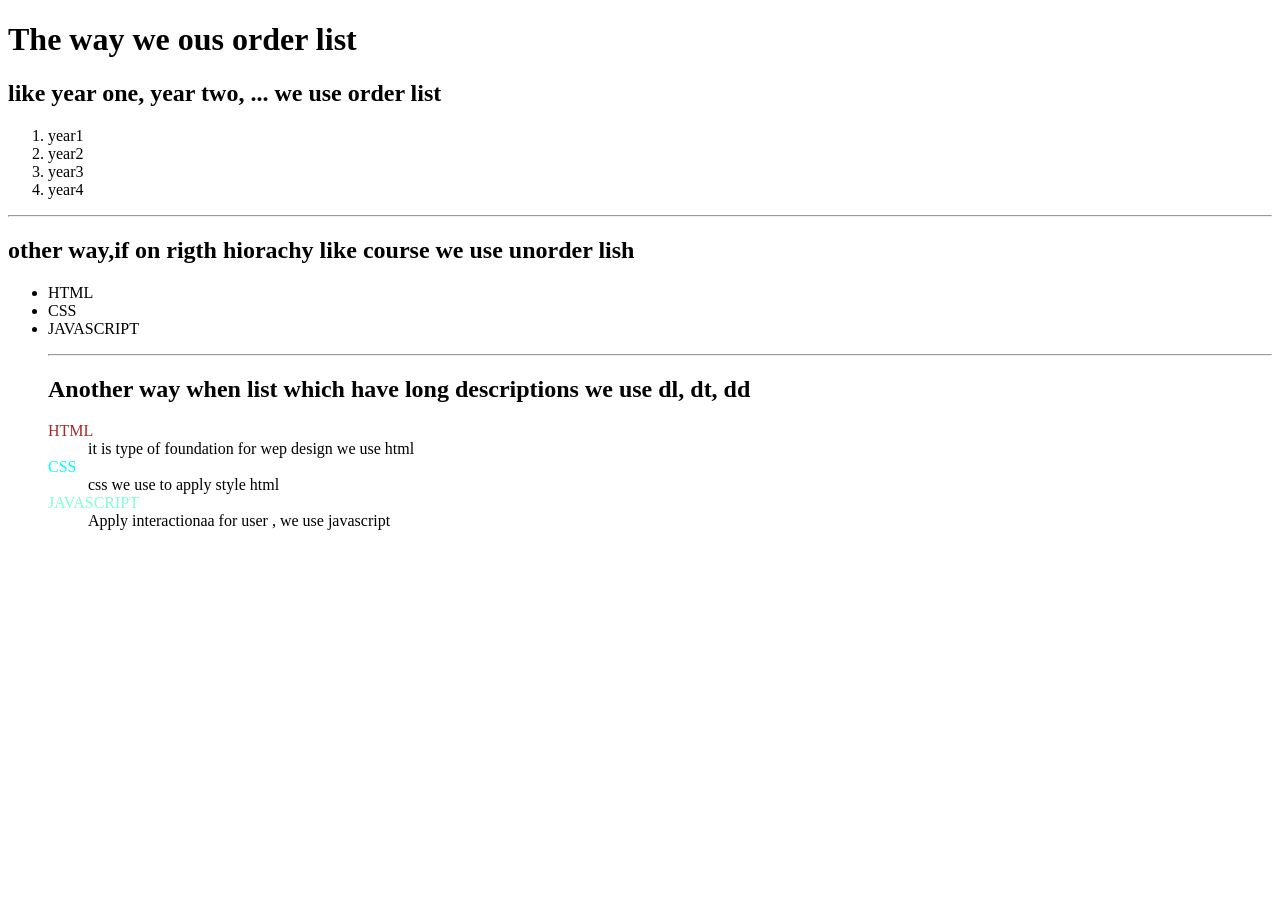
<file: go on/index.htm>
<!DOCTYPE html>
<html lang="en">
<head>
    <meta charset="UTF-8">
    <meta name="viewport" content="width=device-width, initial-scale=1.0">
    <title>Document</title>
</head>
<body>
    <h1>The way we ous order list</h1>
    <h2>like year one, year two, ... we use order list</h2>
    <ol>
    <li>year1</li>
    <li>year2</li>
    <li>year3</li>
    <li>year4</li>
</ol>
<hr>
<h2>other way,if on rigth hiorachy like course we use unorder lish</h2>
<ul>
    <li>HTML</li>
    <li>CSS</li>
    <li>JAVASCRIPT</li>
</ul>
<ul>
    <hr>
    <h2>Another way when list which have long descriptions we use dl, dt, dd</h2>
    <dl>
        <dt style="color: brown;">HTML</dt>
        <dd>it is type of foundation for wep design we use html</dd>
        <dt style="color: aqua;">CSS</dt>
        <dd> css we use to apply style html</dd>
        <dt style="color: aquamarine;">JAVASCRIPT</dt>
        <dd> Apply interactionaa for user , we use javascript</dd>

    </dl>
</ul>
</body>
</html>
</file>
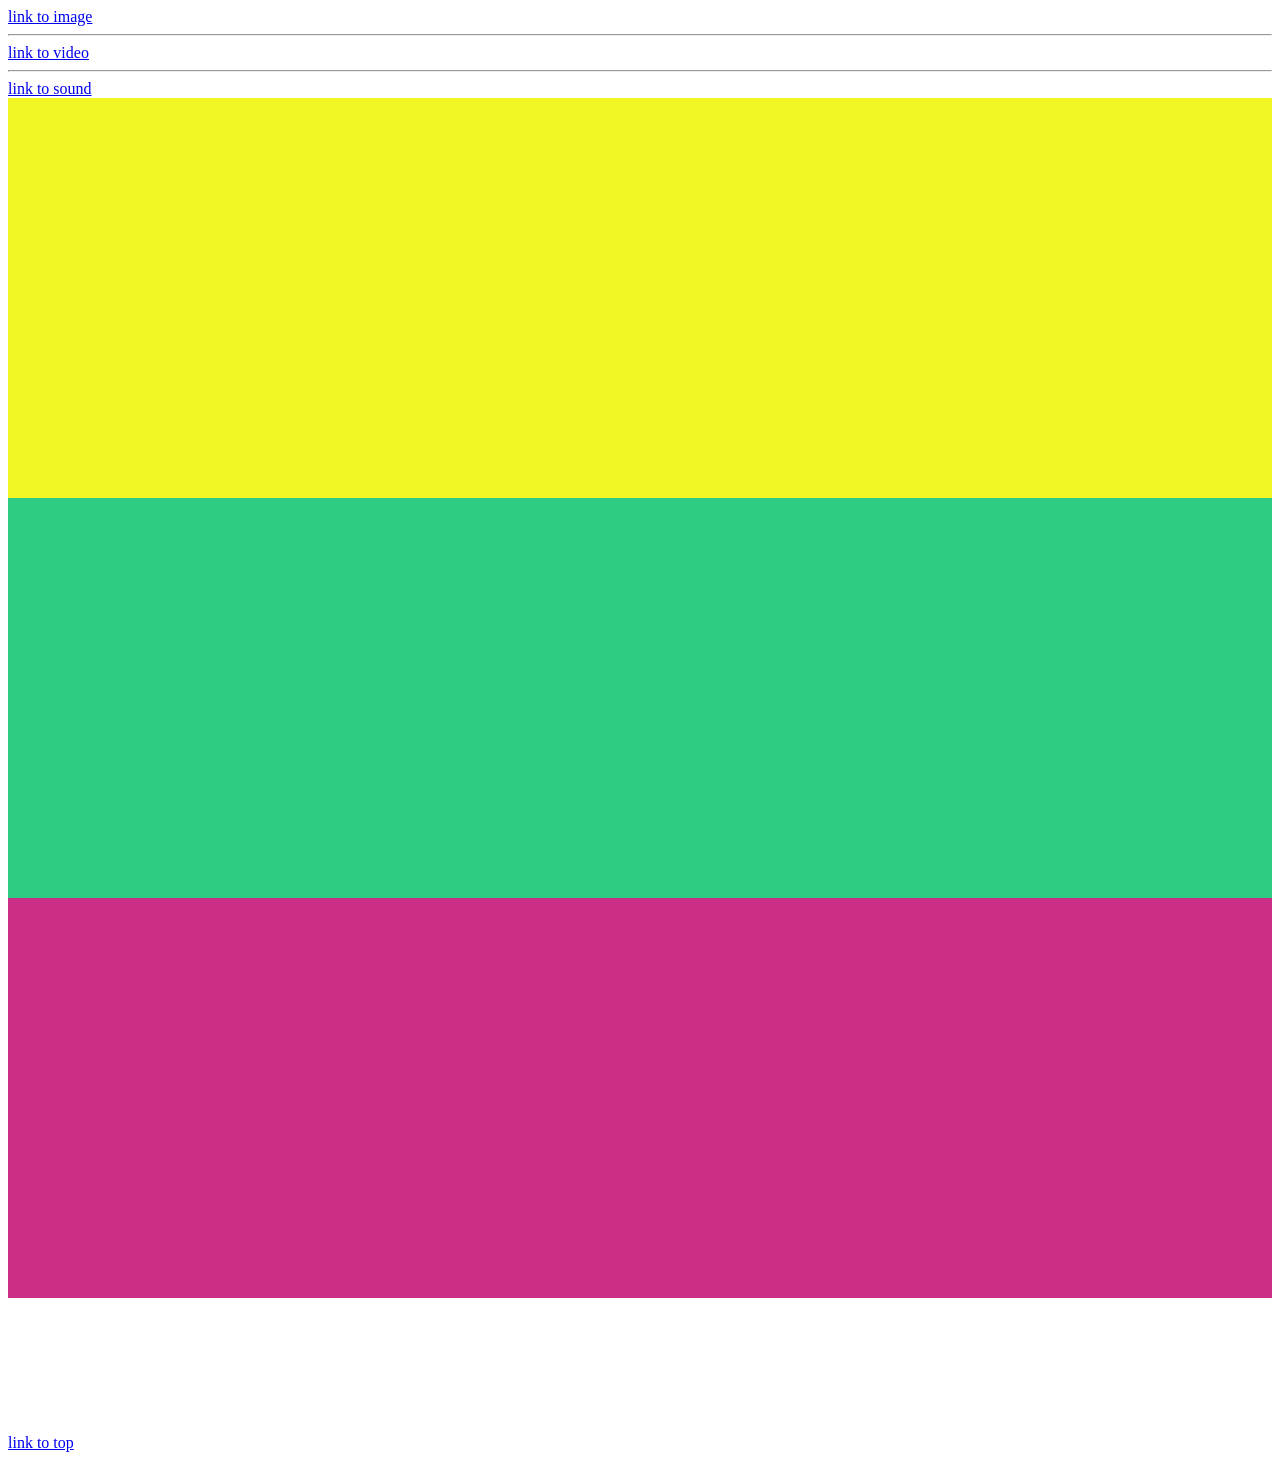
<file: link_by_elementd.htm>
<!DOCTYPE html>
<html lang="en">
<head>
    <meta charset="UTF-8">
    <meta name="viewport" content="width=device-width, initial-scale=1.0">
    <title>Document</title>
    <style>
        #imageblock {
            width: 100%;
            height: 400px;
            background-color: rgb(240, 247, 37);
        }
        #videoblock {
            width: 100%;
            height: 400px;
            background-color: rgb(46, 203, 133);
        }
        #soundblock {
            width: 100%;
            height: 400px;
            background-color: rgb(203, 46, 133);
        }
    </style>
</head>
<body>
    <a href="#imageblock">link to image</a>
    <hr />
    <a href="#videoblock">link to video</a>
    <hr />
    <a href="#soundblock">link to sound</a>
    <div id="imageblock"></div>
    <div id="videoblock"></div>
    <div id="soundblock"></div>
    <a href="#top">link to top</a>
    </div>
    <video src=""
</body>
</html>
</file>
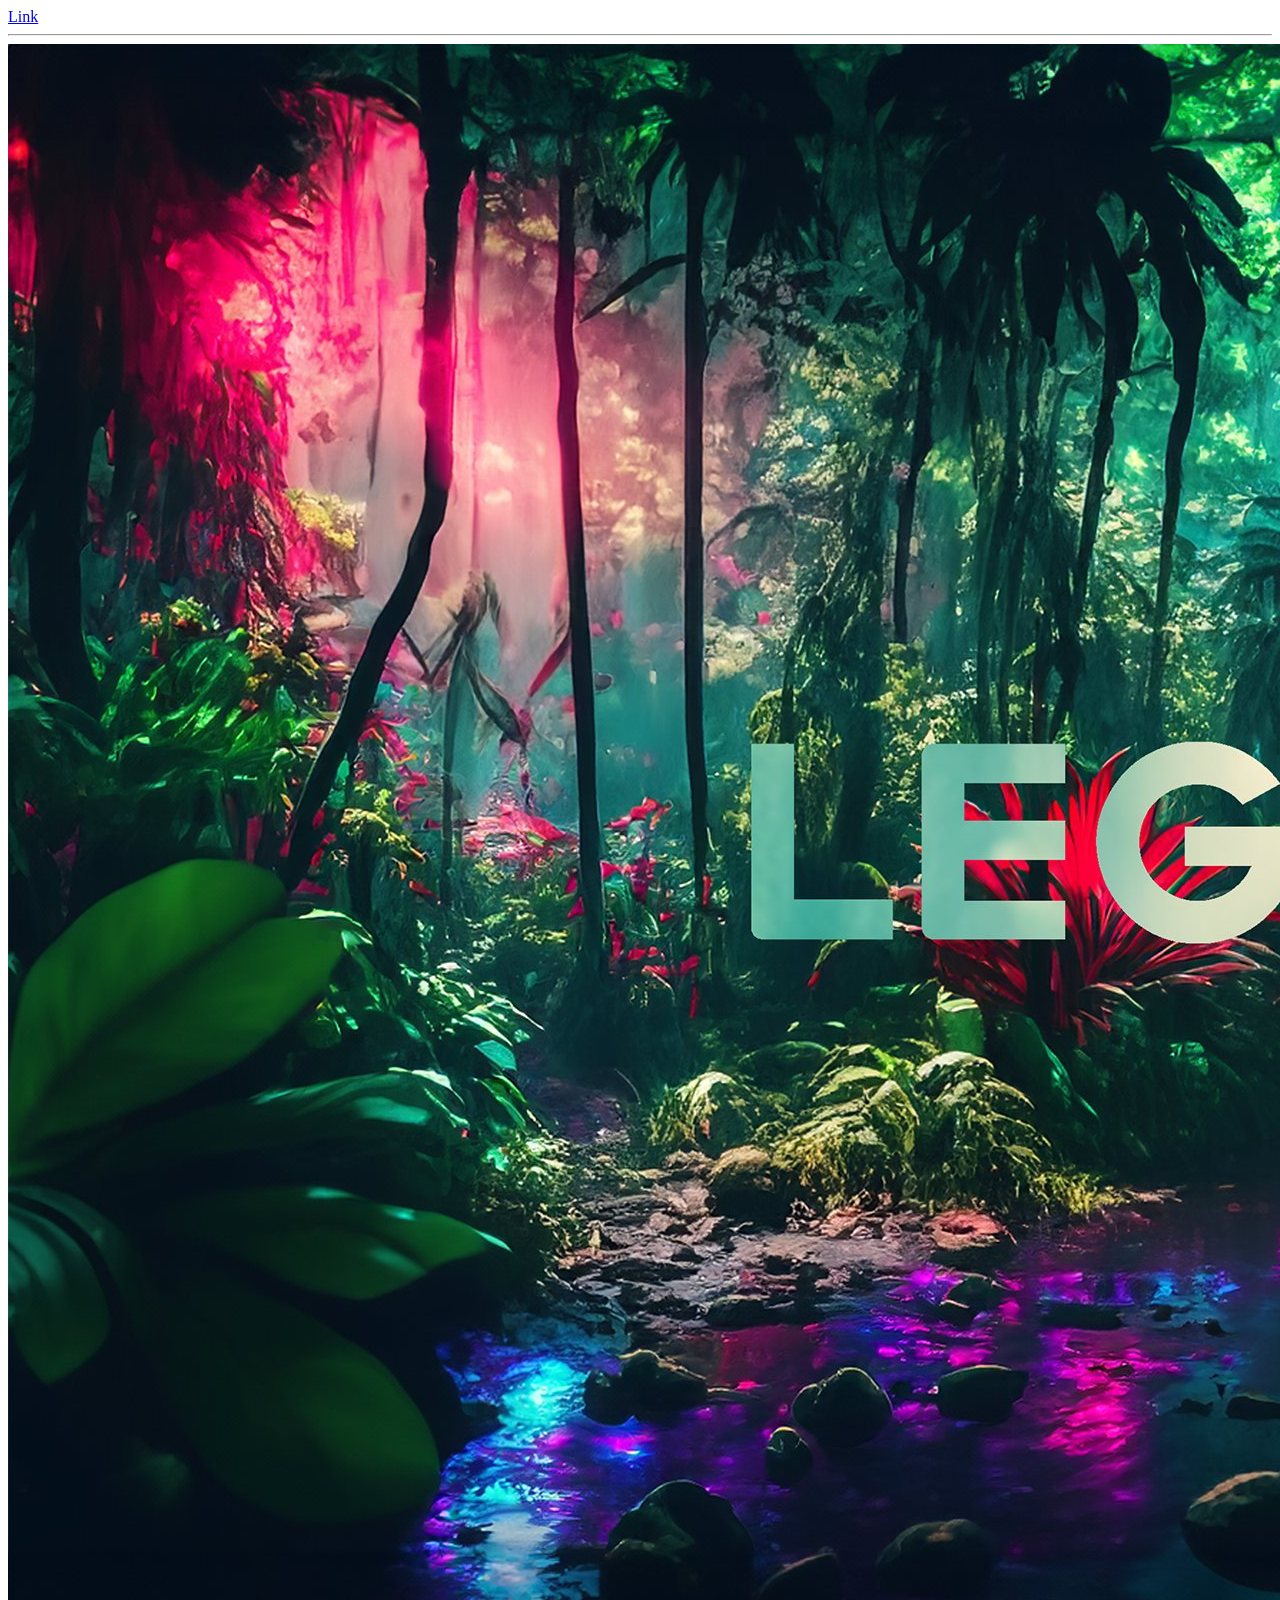
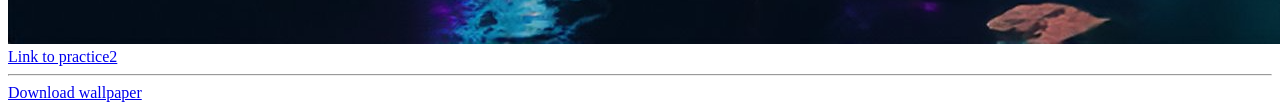
<file: practice1.htm>
<!DOCTYPE html>
<html lang="en">
<head>
    <meta charset="UTF-8">
    <meta name="viewport" content="width=device-width, initial-scale=1.0">
    <title>Document</title>
</head>
<body>
    <a href="https://www.aub.edu.kh/tc/eng/">Link</a>
    <hr />
    <img src="img/wp14662626.png" />
    <a href="http://127.0.0.1:5500/img/practice2.htm">Link to practice2</a>
    <hr />
    <a href="img/wp14662626.png" download="Legion Wallpaper.png">Download wallpaper</a>
</body>
</html>
</file>
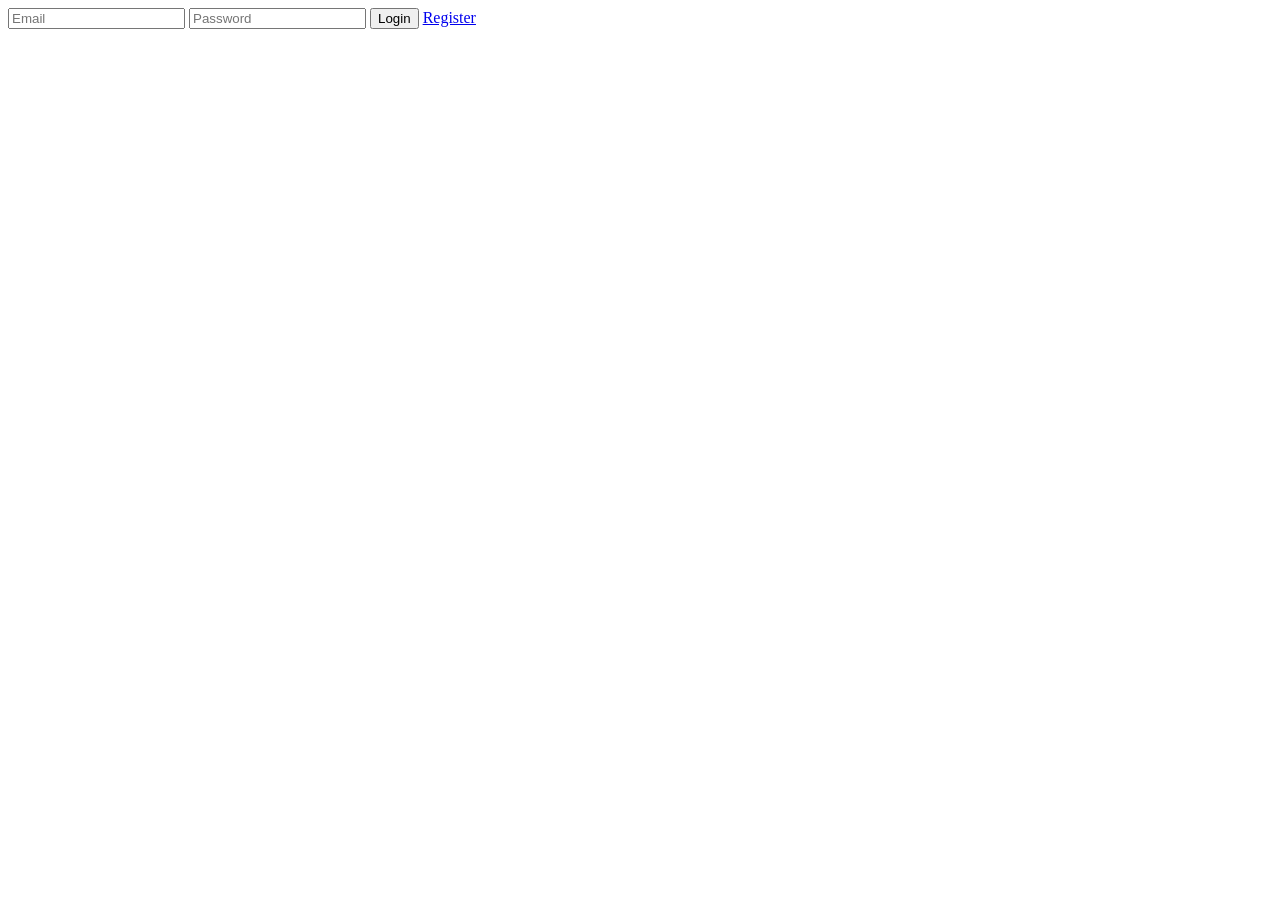
<file: tabnotuse-orderly.htm>
<!doctype html>
<html lang="en">
  <head>
    <meta charset="UTF-8" />
    <meta name="viewport" content="width=device-width, initial-scale=1.0" />
    <title>Document</title>
  </head>
  <body>
    <input placeholder="Email" />
    <input placeholder="Password" />
    <button>Login</button>
    <a href="/register">Register</a>
  </body>
</html>
</file>
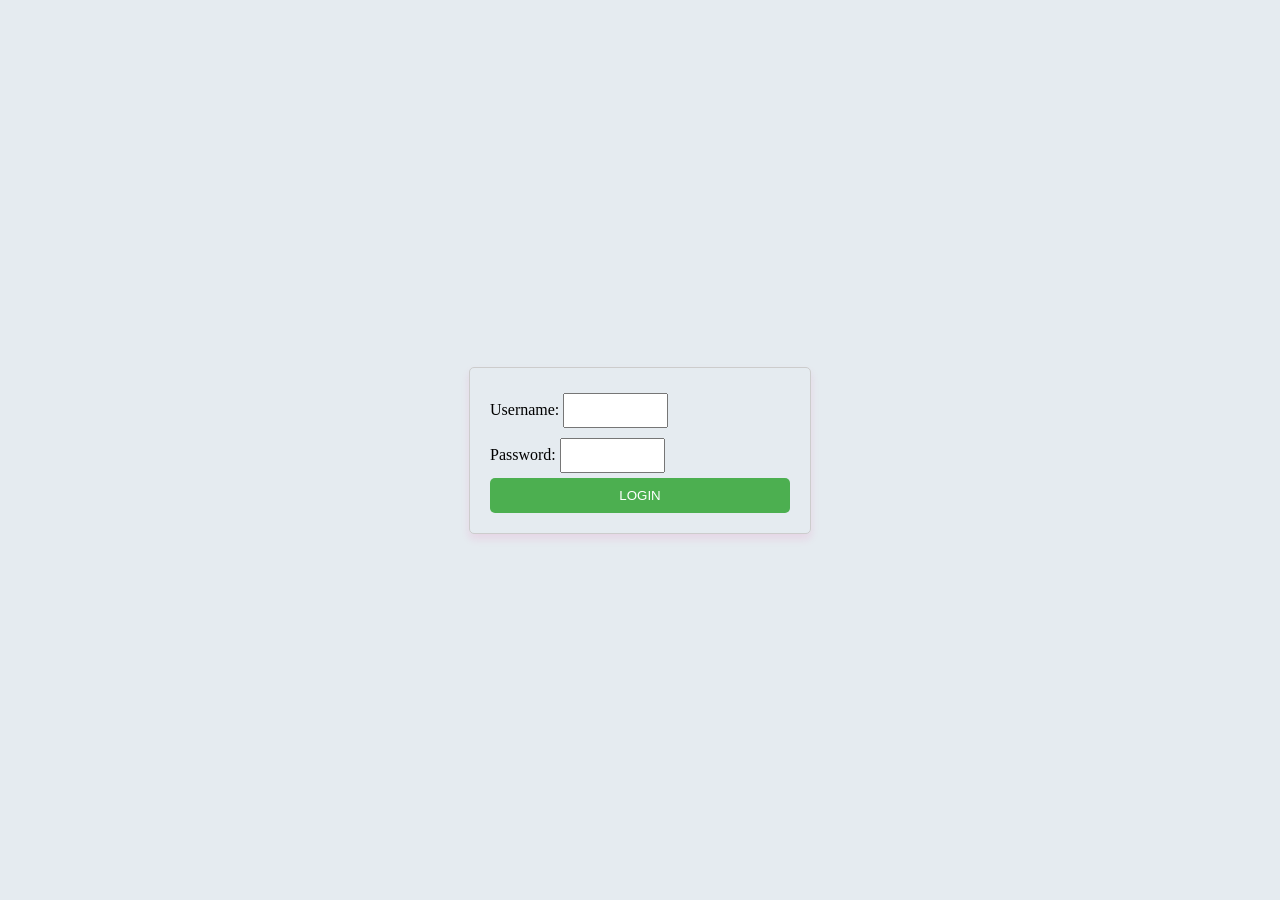
<file: go on/form.htm>
<!DOCTYPE html>
<html lang="en">
<head>
    <meta charset="UTF-8">
    <meta name="viewport" content="width=device-width, initial-scale=1.0">
    <title>Document</title>
    <style>
        html, body {
            height: 100%;
            margin: 0;
            display: flex;
            justify-content: center;
            align-items: center;
            background-color: #e5ebf0;
        }
        form {
            width: 300px;
            padding: 20px;
            border: 1px solid #ccc;
            border-radius: 5px;
            box-shadow: 0 0 10px rgba(0, 0, 0, 0.1);
            box-shadow: 0 5px 8px rgba(243, 27, 135, 0.1);
        }
        formcontroller {
            padding: 10px 0;
        }
        input[type="text"], input[type="password"] {
            width: 35%;
            padding: 8px;
            margin: 5px 0;
            box-sizing: border-box;
        }
        input[type="submit"] {
            width: 100%;
            padding: 10px;
            background-color: #4CAF50;
            color: white;
            border: none;
            border-radius: 5px;
            cursor: pointer;
        }
        label {
            font-size:large
            display: block;
            margin-bottom: 5px;
            width: 80px;;
        }
        button {
            width: 100%;
            padding: 10px;
            background-color: #4CAF50;
            color: white;
            border: none;
            border-radius: 5px;
            cursor: pointer;
        }
    </style>
</head>
<body>
    <form action="">
        <div class="formcontroller">
            <label for="username">Username:</label>
            <input type="text" id="username" name="username">
        </div>
        <div class="formcontroller">
            <label for="password">Password:</label>
            <input type="password" id="password" name="password">
        </div>
        <div class="formcontroller">
            <button type="submit">LOGIN</button>
        </div>   </form>
</body>
</html>
</file>
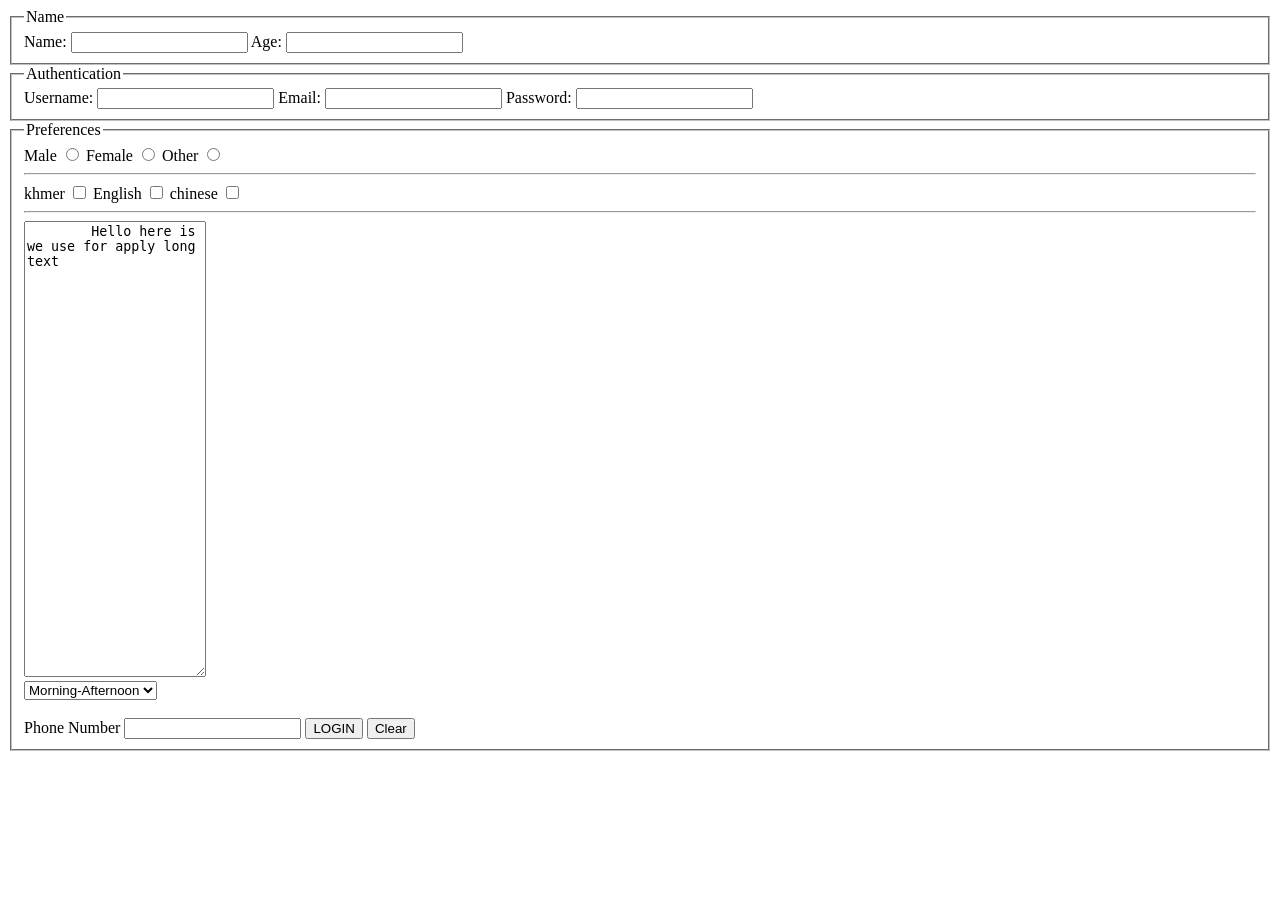
<file: go on/link.htm>
<!DOCTYPE html>
<html lang="en">
<head>
    <meta charset="UTF-8">
    <meta name="viewport" content="width=device-width, initial-scale=1.0">
    <title>Document</title>
</head>
<body>
    <form action="/submit" method="post">
        <fieldset>
            <legend>Name</legend>
            <label for="name">Name:</label>
            <input type="text" id="name" name="name">
            <label for="age">Age:</label>
            <input type="number" id="age" name="age">
        </fieldset>
        <fieldset>
            <legend>Authentication</legend>
            <label for="username">Username:</label>
            <input type="text" id="username" name="username">
            <label for="email">Email:</label>
            <input type="email" id="email" name="email">
            <label for="password">Password:</label>
            <input type="password" id="password" name="password">
        </fieldset>
        <fieldset>
            <legend>Preferences</legend>
            <label for="M">Male</label>
            <input type="radio" id="M" name="sex" value="other">
            <label for="F">Female</label>
            <input type="radio" id="F" name="sex" value="other">
            <label for="O">Other</label>
            <input type="radio" id="O" name="sex" value="other">
            <hr>
            <label for="khmer">khmer</label>
            <input
             type="checkbox"
             value="chinese"
             id="chinese"
             name="language">
            </label>
            <label for="english">English</label>
            <input
             type="checkbox"
             value="khmer"
             id="khmer"
             name="language">
            </lable>
            <label for="chinese">chinese</label>
            <input
             type="checkbox"
             value="english"
             id="english"
             name="language">
            </lable>
             <br />
             <hr>
      <textarea name="longtext" id="longtext" rows="30" cols="20">
        Hello here is we use for apply long text
      </textarea>
      <br />
      <select name="shift" id="">
        <option value="morning">Morning</option>
        <option value="morningafternoon" selected>Morning-Afternoon</option>
        <option value="Afternoon">Afternoon</option>
        <option value="Evening">Evening</option>
      </select>
      <br />
      <br />
      <label for="phonenumber">Phone Number</label>
      <input id="phonenumber" type="tel" pattern="(\+855|0)[0-9]{8,9}" />
      <button type="submit">LOGIN</button>
      <button type="reset">Clear</button>
        </fieldset>
    </form>
</body>
</html>
</file>
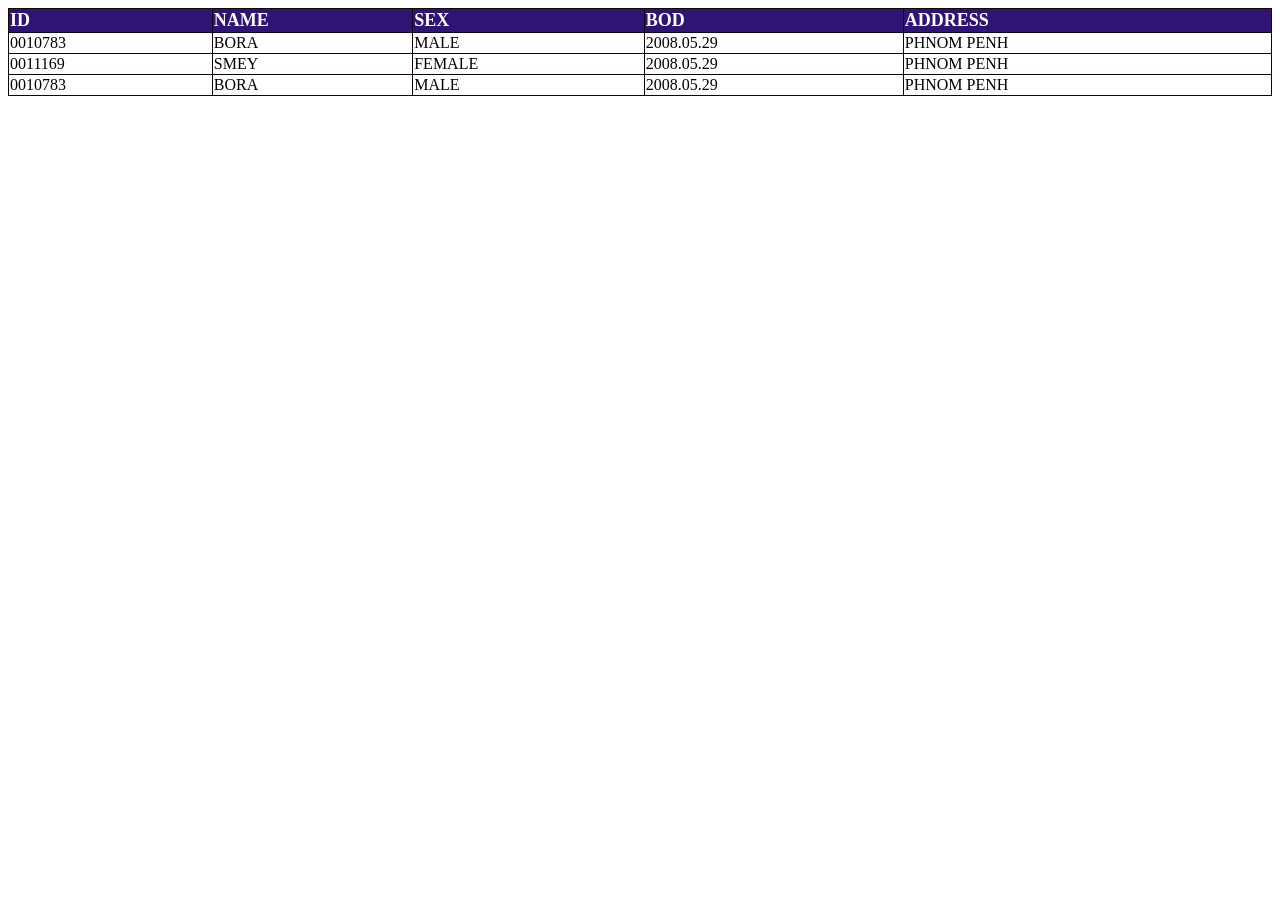
<file: go on/table.htm>
<!DOCTYPE html>
<html lang="en">
<head>
    <meta charset="UTF-8">
    <meta name="viewport" content="width=device-width, initial-scale=1.0">
    <title>TABLE LIST</title>
    <dynamic>
        <style>
            table {
                width: 100%;
                border-collapse: collapse;
                border: 1px solid #d11414;
            }
            th,
            tr,
            td {
                border: 1px solid #130505;
                text-align: left;
            }
            thead {
                background-color: #301475;
                color: #fff;
                font-size:large
            }
        </style>
    </dynamic>
</head>
<body>
    <table>
        <thead>
            <tr>
                <th>ID</th>
                <th>NAME</th>
                <th>SEX</th>
                <th>BOD</th>
                <th>ADDRESS</th>
            </tr>
        </thead>
        <tbody>
            <tr>
                <td>0010783</td>
                <td>BORA</td>
                <td>MALE</td>
                <td>2008.05.29</td>
                <td>PHNOM PENH</td>
            </tr>
            <tr>
                <td>0011169</td>
                <td>SMEY</td>
                <td>FEMALE</td>
                <td>2008.05.29</td>
                <td>PHNOM PENH</td>
            </tr>
            <tr>
                <td>0010783</td>
                <td>BORA</td>
                <td>MALE</td>
                <td>2008.05.29</td>
                <td>PHNOM PENH</td>
            </tr>
        </tbody>
    </table>
</body>

</html>
</file>
